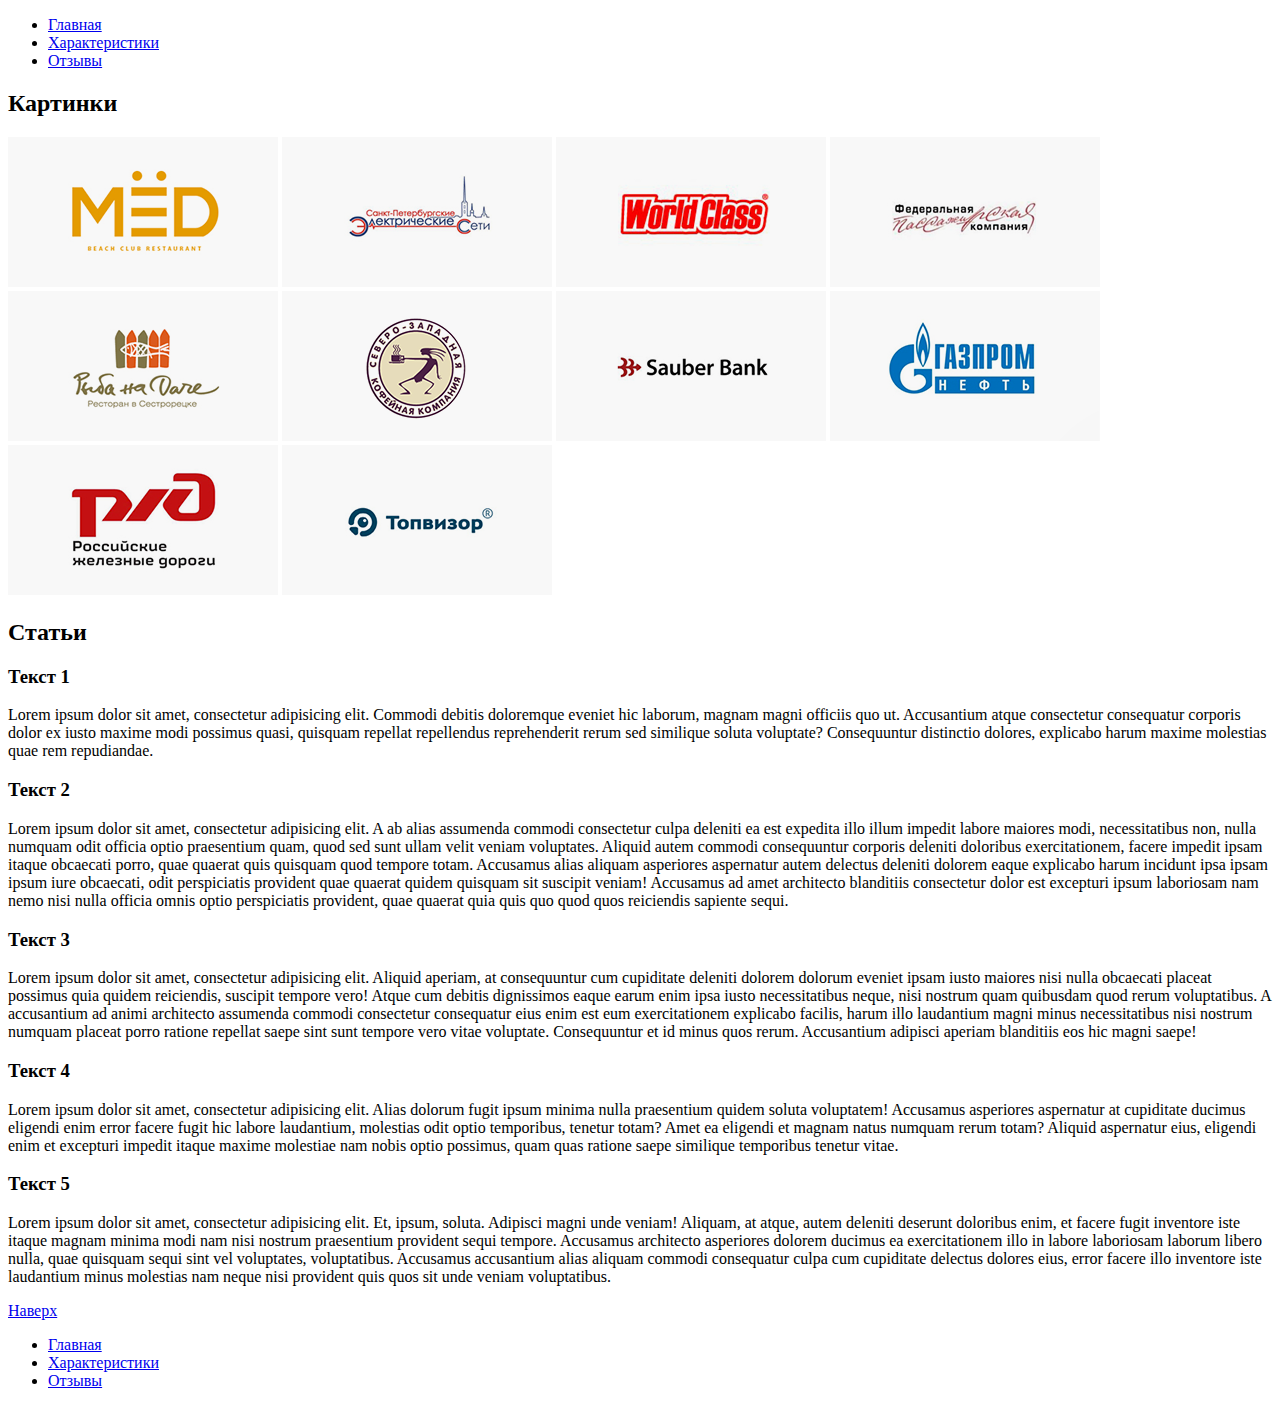
<file: homework_1/index.html>
<!DOCTYPE html>
<html lang="ru">
<head>
    <meta charset="UTF-8">
    <title>Главная</title>
    <link rel="icon" type="image/x-icon"  href="img/favicon.ico">
</head>
<body>
    <header>
        <nav class="nav__main">
            <ul id="head">
                <li><a href="index.html">Главная</a></li>
                <li><a href="specification.html">Характеристики</a></li>
                <li><a href="reviews.html">Отзывы</a></li>
            </ul>
        </nav>
    </header>
    <main>
        <section class="content__top">
            <h2>Картинки</h2>
                 <div class="gallery">
                    <img src="img/partner-1.png" alt="partner-1">
                    <img src="img/partner-2.png" alt="partner-2">
                    <img src="img/partner-3.png" alt="partner-3">
                    <img src="img/partner-4.png" alt="partner-4">
                    <img src="img/partner-5.png" alt="partner-5">
                    <img src="img/partner-6.png" alt="partner-6">
                    <img src="img/partner-7.png" alt="partner-7">
                    <img src="img/partner-8.png" alt="partner-8">
                    <img src="img/partner-9.png" alt="partner-9">
                    <img src="img/partner-10.png" alt="partner-10">
                </div>
        </section>
        <section class="content__bottom">
            <h2>Статьи</h2>
                <div class="articles">
                    <article>
                        <h3>Текст 1</h3>
                        <p>Lorem ipsum dolor sit amet, consectetur adipisicing elit. Commodi debitis doloremque eveniet hic laborum, magnam magni officiis quo ut.
                        Accusantium atque consectetur consequatur corporis dolor ex iusto maxime modi possimus quasi, quisquam repellat repellendus reprehenderit
                        rerum sed similique soluta voluptate? Consequuntur distinctio dolores, explicabo harum maxime molestias quae rem repudiandae.</p>
                    </article>
                    <article>
                        <h3>Текст 2</h3>
                        <p>Lorem ipsum dolor sit amet, consectetur adipisicing elit. A ab alias assumenda commodi consectetur culpa deleniti ea est
                            expedita illo illum impedit labore maiores modi, necessitatibus non, nulla numquam odit officia optio praesentium quam,
                            quod sed sunt ullam velit veniam voluptates. Aliquid autem commodi consequuntur corporis deleniti doloribus exercitationem,
                            facere impedit ipsam itaque obcaecati porro, quae quaerat quis quisquam quod tempore totam. Accusamus alias aliquam asperiores
                            aspernatur autem delectus deleniti dolorem eaque explicabo harum incidunt ipsa ipsam ipsum iure obcaecati, odit perspiciatis
                            provident quae quaerat quidem quisquam sit suscipit veniam! Accusamus ad amet architecto blanditiis consectetur dolor est
                            excepturi ipsum laboriosam nam nemo nisi nulla officia omnis optio perspiciatis provident, quae quaerat quia quis quo quod
                            quos reiciendis sapiente sequi.</p>
                    </article>
                    <article>
                        <h3>Текст 3</h3>
                        <p>Lorem ipsum dolor sit amet, consectetur adipisicing elit. Aliquid aperiam, at consequuntur cum cupiditate deleniti dolorem
                            dolorum eveniet ipsam iusto maiores nisi nulla obcaecati placeat possimus quia quidem reiciendis, suscipit tempore vero! Atque
                            cum debitis dignissimos eaque earum enim ipsa iusto necessitatibus neque, nisi nostrum quam quibusdam quod rerum voluptatibus.
                            A accusantium ad animi architecto assumenda commodi consectetur consequatur eius enim est eum exercitationem explicabo facilis,
                            harum illo laudantium magni minus necessitatibus nisi nostrum numquam placeat porro ratione repellat saepe sint sunt tempore vero vitae
                            voluptate. Consequuntur et id minus quos rerum. Accusantium adipisci aperiam blanditiis eos hic magni saepe!</p>
                    </article>
                    <article>
                        <h3>Текст 4</h3>
                        <p>Lorem ipsum dolor sit amet, consectetur adipisicing elit. Alias dolorum fugit ipsum minima nulla praesentium quidem soluta voluptatem!
                            Accusamus asperiores aspernatur at cupiditate ducimus eligendi enim error facere fugit hic labore laudantium, molestias odit optio temporibus,
                            tenetur totam? Amet ea eligendi et magnam natus numquam rerum totam? Aliquid aspernatur eius, eligendi enim et excepturi impedit itaque
                            maxime molestiae nam nobis optio possimus, quam quas ratione saepe similique temporibus tenetur vitae.</p>
                    </article>
                    <article>
                        <h3>Текст 5</h3>
                        <p>Lorem ipsum dolor sit amet, consectetur adipisicing elit. Et, ipsum, soluta. Adipisci magni unde veniam! Aliquam, at atque, autem
                            deleniti deserunt doloribus enim, et facere fugit inventore iste itaque magnam minima modi nam nisi nostrum praesentium provident
                            sequi tempore. Accusamus architecto asperiores dolorem ducimus ea exercitationem illo in labore laboriosam laborum libero nulla,
                            quae quisquam sequi sint vel voluptates, voluptatibus. Accusamus accusantium alias aliquam commodi consequatur culpa cum
                            cupiditate delectus dolores eius, error facere illo inventore iste laudantium minus molestias nam neque nisi provident
                            quis quos sit unde veniam voluptatibus.</p>
                    </article>
                </div>
        </section>
        <aside>
            <div class="nav__back">
                <a href="#head">Наверх</a>
            </div>
        </aside>
    </main>
    <footer>
        <ul class="nav__footer">
            <li><a href="index.html">Главная</a></li>
            <li><a href="specification.html">Характеристики</a></li>
            <li><a href="reviews.html">Отзывы</a></li>
        </ul>
    </footer>
</body>
</html>
</file>
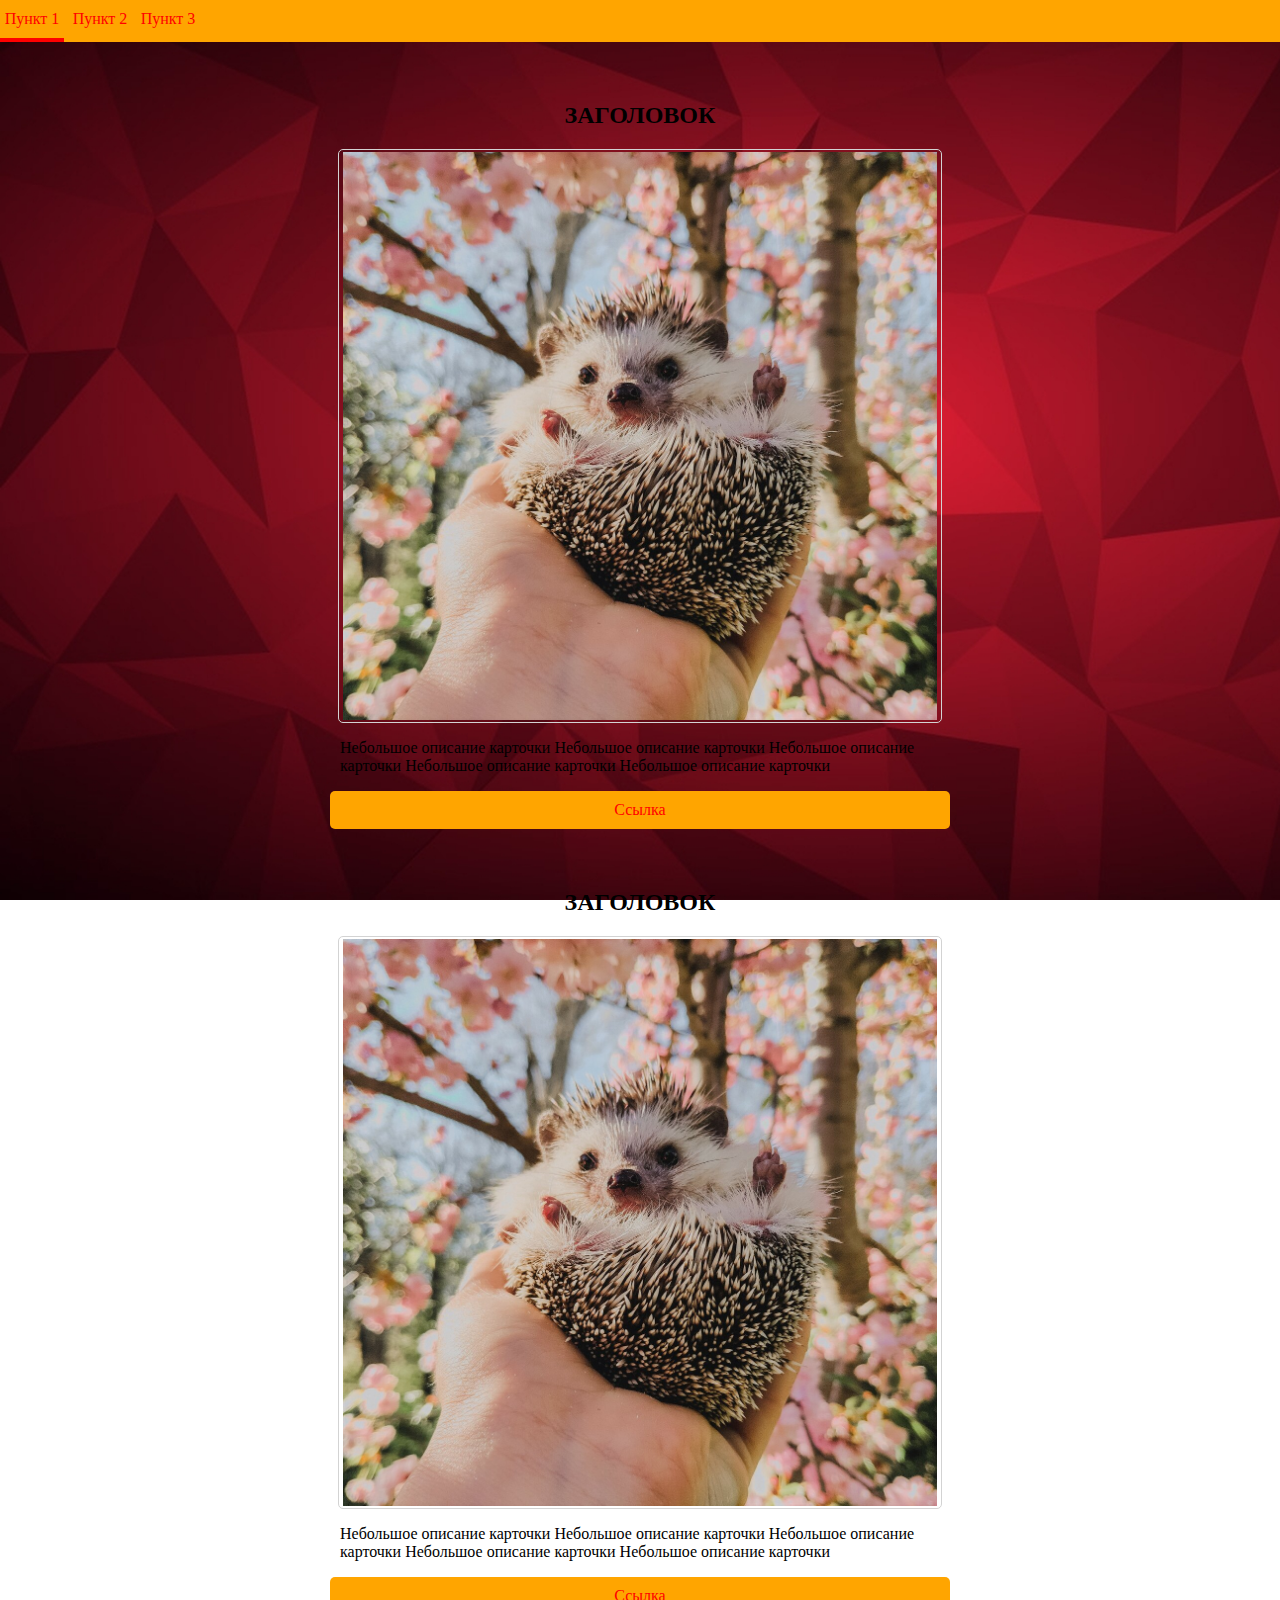
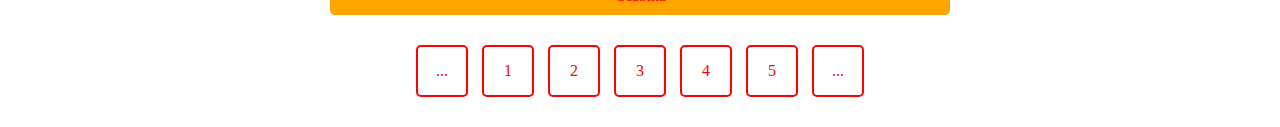
<file: homework_3/index.html>
<!DOCTYPE html>
<html lang="ru">
<head>
    <meta charset="UTF-8">
    <title>Стили</title>
    <link rel="stylesheet" href="style.css">
</head>
<body>
    <header>
        <ul class="menu">
            <li  class="menu-item-active"><a href="#" >Пункт 1</a></li>
            <li  class="menu-item">
                <a href="#">Пункт 2</a>
                <ul class="menu-item-hidden">
                    <li><a href="#">Пункт 2.1</a></li>
                    <li><a href="#">Пункт 2.2</a></li>
<!--                    <li><a class="menu-item-hidden" href="#">Пункт 2.1</a></li> -->
<!--                    <li><a class="menu-item-hidden" href="#">Пункт 2.2</a></li> -->
<!--                    Перенес класс menu-item-hidden из li в ul, так лучше -->
                </ul>
            </li>
            <li  class="menu-item"><a href="#">Пункт 3</a></li>
        </ul>
    </header>
    <main>
        <div class="card">
            <h2>ЗАГОЛОВОК</h2>
            <div class="img-border"><img src="img/hedgehog.jpg" alt="Ёжик"></div>
            <p>Небольшое описание карточки Небольшое описание карточки Небольшое описание карточки
                Небольшое описание карточки Небольшое описание карточки </p>
            <a href="#">Ссылка</a>
        </div>
        <div class="card">
            <h2>ЗАГОЛОВОК</h2>
            <div class="img-border"><img src="img/hedgehog.jpg" alt="Ёжик>"></div>
            <p>Небольшое описание карточки Небольшое описание карточки Небольшое описание карточки
                Небольшое описание карточки Небольшое описание карточки </p>
            <a href="#">Ссылка</a>
        </div>
        <div class="pagination">
            <a href="#">...</a>
            <a href="#">1</a>
            <a href="#">2</a>
            <a href="#">3</a>
            <a href="#">4</a>
            <a href="#">5</a>
            <a href="#">...</a>
        </div>
    </main>

</body>
</html>
</file>
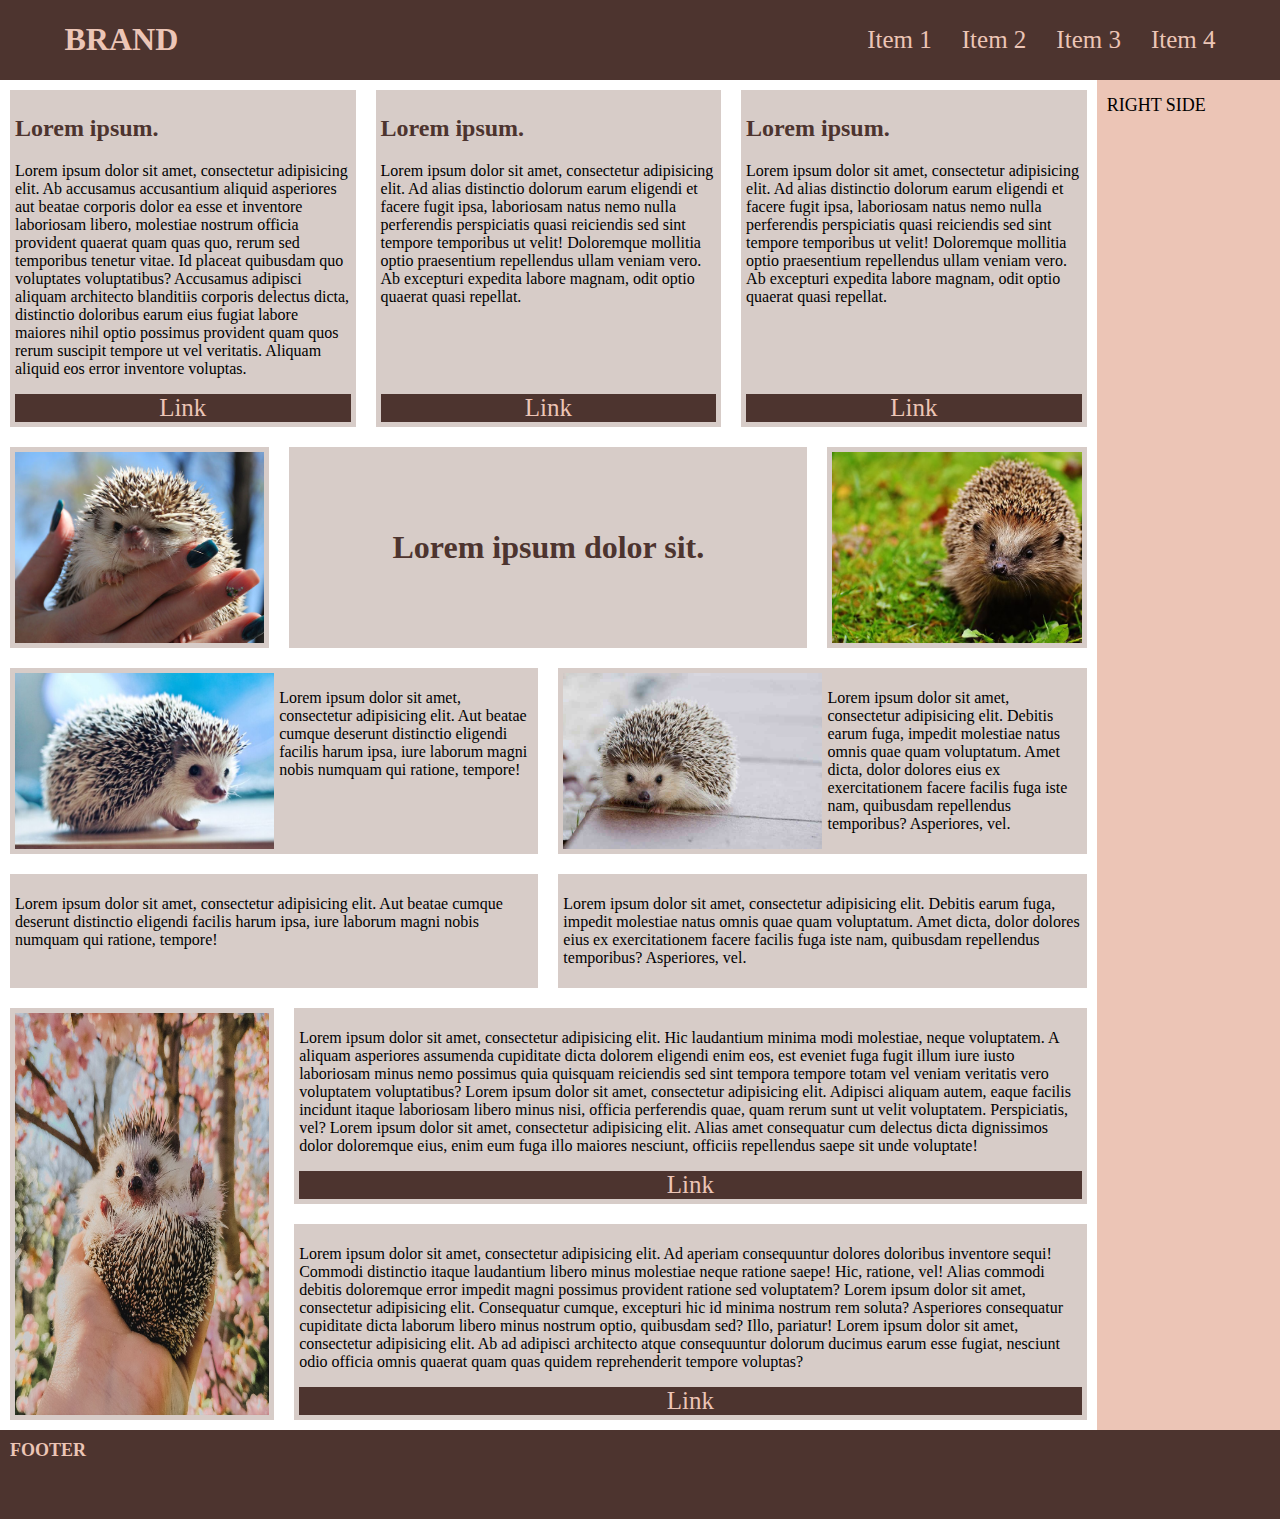
<file: homework_4/index.html>
<!DOCTYPE html>
<html lang="en">
<head>
    <meta charset="UTF-8">
    <title>Title</title>
    <link rel="stylesheet" href="styles/style.css">
</head>
<body>
    <header>
        <div class="logo">
            <h1>BRAND</h1>
        </div>
        <nav class="menu">
            <a href="#">Item 1</a>
            <a href="#">Item 2</a>
            <a href="#">Item 3</a>
            <a href="#">Item 4</a>
        </nav>
    </header>
    <main>
        <div class="content col-10">
            <div class="row_1">
                <div class="card_row_1 col-4">
                    <div class="card_row_1_text">
                        <h2>Lorem ipsum.</h2>
                        <p>Lorem ipsum dolor sit amet, consectetur adipisicing elit. Ab accusamus accusantium aliquid
                            asperiores aut beatae corporis dolor ea esse et inventore laboriosam libero, molestiae nostrum
                            officia provident quaerat quam quas quo, rerum sed temporibus tenetur vitae. Id placeat quibusdam
                            quo voluptates voluptatibus? Accusamus adipisci aliquam architecto blanditiis corporis delectus
                            dicta, distinctio doloribus earum eius fugiat labore maiores nihil optio possimus provident quam
                            quos rerum suscipit tempore ut vel veritatis. Aliquam aliquid eos error inventore voluptas.</p>
                     </div>
                    <div class="ref">
                         <a href="#">Link</a>
                    </div>
                </div>
                <div class="card_row_1 col-4">
                    <div class="card_row_1_text">
                        <h2>Lorem ipsum.</h2>
                        <p>Lorem ipsum dolor sit amet, consectetur adipisicing elit. Ad alias distinctio dolorum earum
                            eligendi et facere fugit ipsa, laboriosam natus nemo nulla perferendis perspiciatis quasi
                            reiciendis sed sint tempore temporibus ut velit! Doloremque mollitia optio praesentium repellendus
                            ullam veniam vero. Ab excepturi expedita labore magnam, odit optio quaerat quasi repellat.</p>
                    </div>
                    <div class="ref">
                        <a href="#">Link</a>
                    </div>
                </div>
                <div class="card_row_1 col-4">
                    <div class="card_row_1_text">
                        <h2>Lorem ipsum.</h2>
                        <p>Lorem ipsum dolor sit amet, consectetur adipisicing elit. Ad alias distinctio dolorum earum
                            eligendi et facere fugit ipsa, laboriosam natus nemo nulla perferendis perspiciatis quasi
                            reiciendis sed sint tempore temporibus ut velit! Doloremque mollitia optio praesentium repellendus
                            ullam veniam vero. Ab excepturi expedita labore magnam, odit optio quaerat quasi repellat.</p>
                    </div>
                    <div class="ref">
                        <a href="#">Link</a>
                    </div>
                </div>
            </div>
            <div class="row_2">
                <div class="card_row_2 col-3">
                    <img src="img/1.jpg">
                </div>
                <div class="card_row_2_wide col-6" >
                    <p>Lorem ipsum dolor sit.</p>
                </div>
                <div class="card_row_2 col-3">
                    <img src="img/5.jpg">
                </div>
            </div>
            <div class="row_3">
                <div class="card_row_3 col-6">
                    <img src="img/2.jpg">
                    <p>Lorem ipsum dolor sit amet, consectetur adipisicing elit. Aut beatae cumque deserunt distinctio
                        eligendi facilis harum ipsa, iure laborum magni nobis numquam qui ratione, tempore!</p>
                </div>
                <div class="card_row_3 col-6">
                    <img src="img/3.jpg">
                    <p>Lorem ipsum dolor sit amet, consectetur adipisicing elit. Debitis earum fuga, impedit molestiae
                        natus omnis quae quam voluptatum. Amet dicta, dolor dolores eius ex exercitationem facere
                        facilis fuga iste nam, quibusdam repellendus temporibus? Asperiores, vel.</p>
                </div>
            </div>
                <div class="row_4">
                    <div class="card_row_4 col-6">
                        <p>Lorem ipsum dolor sit amet, consectetur adipisicing elit. Aut beatae cumque deserunt distinctio
                            eligendi facilis harum ipsa, iure laborum magni nobis numquam qui ratione, tempore!</p>
                    </div>
                    <div class="card_row_4 col-6">
                        <p>Lorem ipsum dolor sit amet, consectetur adipisicing elit. Debitis earum fuga, impedit molestiae
                            natus omnis quae quam voluptatum. Amet dicta, dolor dolores eius ex exercitationem facere
                            facilis fuga iste nam, quibusdam repellendus temporibus? Asperiores, vel.</p>
                    </div>
                </div>
                <div class="row_5">
                    <div class="card_row_5 col-3">
                        <img src="img/4.jpg">
                    </div>
                    <div class="row_5_column col-9">
                        <div class="card_row_5_text_top">
                            <p>Lorem ipsum dolor sit amet, consectetur adipisicing elit. Hic laudantium minima modi
                                molestiae, neque voluptatem. A aliquam asperiores assumenda cupiditate dicta dolorem
                                eligendi enim eos, est eveniet fuga fugit illum iure iusto laboriosam minus nemo possimus
                                quia quisquam reiciendis sed sint tempora tempore totam vel veniam veritatis vero voluptatem
                                voluptatibus? Lorem ipsum dolor sit amet, consectetur adipisicing elit. Adipisci aliquam
                                autem, eaque facilis incidunt itaque laboriosam libero minus nisi, officia perferendis
                                quae, quam rerum sunt ut velit voluptatem. Perspiciatis, vel? Lorem ipsum dolor sit amet,
                                consectetur adipisicing elit. Alias amet consequatur cum delectus dicta dignissimos dolor
                                doloremque eius, enim eum fuga illo maiores nesciunt, officiis repellendus saepe sit unde
                                voluptate!</p>
                            <a href="#">Link</a>
                        </div>
                        <div class="card_row_5_text_bottom">
                            <p>Lorem ipsum dolor sit amet, consectetur adipisicing elit. Ad aperiam consequuntur
                                dolores doloribus inventore sequi! Commodi distinctio itaque laudantium libero minus
                                molestiae neque ratione saepe! Hic, ratione, vel! Alias commodi debitis doloremque error
                                impedit magni possimus provident ratione sed voluptatem? Lorem ipsum dolor sit amet,
                                consectetur adipisicing elit. Consequatur cumque, excepturi hic id minima nostrum rem
                                soluta? Asperiores consequatur cupiditate dicta laborum libero minus nostrum optio,
                                quibusdam sed? Illo, pariatur! Lorem ipsum dolor sit amet, consectetur adipisicing elit.
                                Ab ad adipisci architecto atque consequuntur dolorum ducimus earum esse fugiat, nesciunt
                                odio officia omnis quaerat quam quas quidem reprehenderit tempore voluptas?</p>
                            <a href="#">Link</a>
                        </div>
                    </div>
                </div>
            </div>
        <aside>
            <h2>RIGHT SIDE</h2>
        </aside>
    </main>
    <footer>
        <h2>FOOTER</h2>
    </footer>
</body>
</html>
</file>
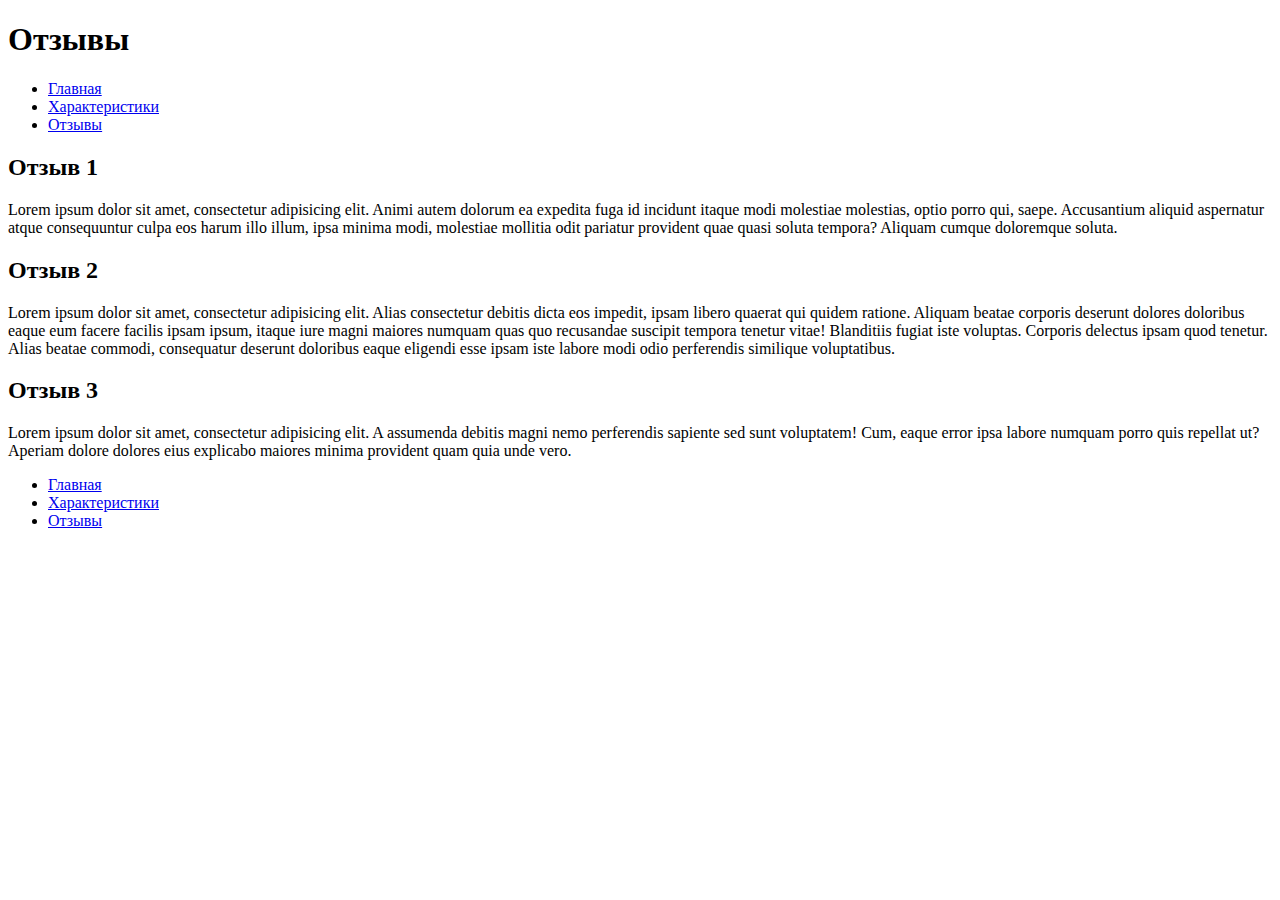
<file: homework_1/reviews.html>
<!DOCTYPE html>
<html lang="ru">
<head>
    <meta charset="UTF-8">
    <title>Отзывы</title>
    <link rel="icon" type="image/x-icon"  href="img/favicon.ico">
</head>
<body>
    <header>
        <h1>Отзывы</h1>
        <nav class="nav__main">
            <ul>
                <li><a href="index.html">Главная</a></li>
                <li><a href="specification.html">Характеристики</a></li>
                <li><a href="reviews.html">Отзывы</a></li>
            </ul>
        </nav>
    </header>
    <main>
        <section class="review__users">
            <div class="review">
                <h2>Отзыв 1</h2>
                <p>Lorem ipsum dolor sit amet, consectetur adipisicing elit. Animi autem dolorum ea expedita fuga id
                    incidunt itaque modi molestiae molestias, optio porro qui, saepe. Accusantium aliquid aspernatur
                    atque consequuntur culpa eos harum illo illum, ipsa minima modi, molestiae mollitia odit pariatur
                    provident quae quasi soluta tempora? Aliquam cumque doloremque soluta.</p>
            </div>
            <div class="review">
            <h2>Отзыв 2</h2>
            <p>Lorem ipsum dolor sit amet, consectetur adipisicing elit. Alias consectetur debitis dicta eos impedit,
                ipsam libero quaerat qui quidem ratione. Aliquam beatae corporis deserunt dolores doloribus eaque eum facere
                facilis ipsam ipsum, itaque iure magni maiores numquam quas quo recusandae suscipit tempora tenetur vitae!
                Blanditiis fugiat iste voluptas. Corporis delectus ipsam quod tenetur. Alias beatae commodi, consequatur
                deserunt doloribus eaque eligendi esse ipsam iste labore modi odio perferendis similique voluptatibus.</p>
            </div>
            <div class="review">
            <h2>Отзыв 3</h2>
            <p>Lorem ipsum dolor sit amet, consectetur adipisicing elit. A assumenda debitis magni nemo perferendis sapiente
                sed sunt voluptatem! Cum, eaque error ipsa labore numquam porro quis repellat ut? Aperiam dolore dolores eius
                explicabo maiores minima provident quam quia unde vero.</p>
            </div>
        </section>
    </main>
    <footer>
        <ul class="nav__footer">
            <li><a href="index.html">Главная</a></li>
            <li><a href="specification.html">Характеристики</a></li>
            <li><a href="reviews.html">Отзывы</a></li>
        </ul>
    </footer>
</body>
</html>
</file>
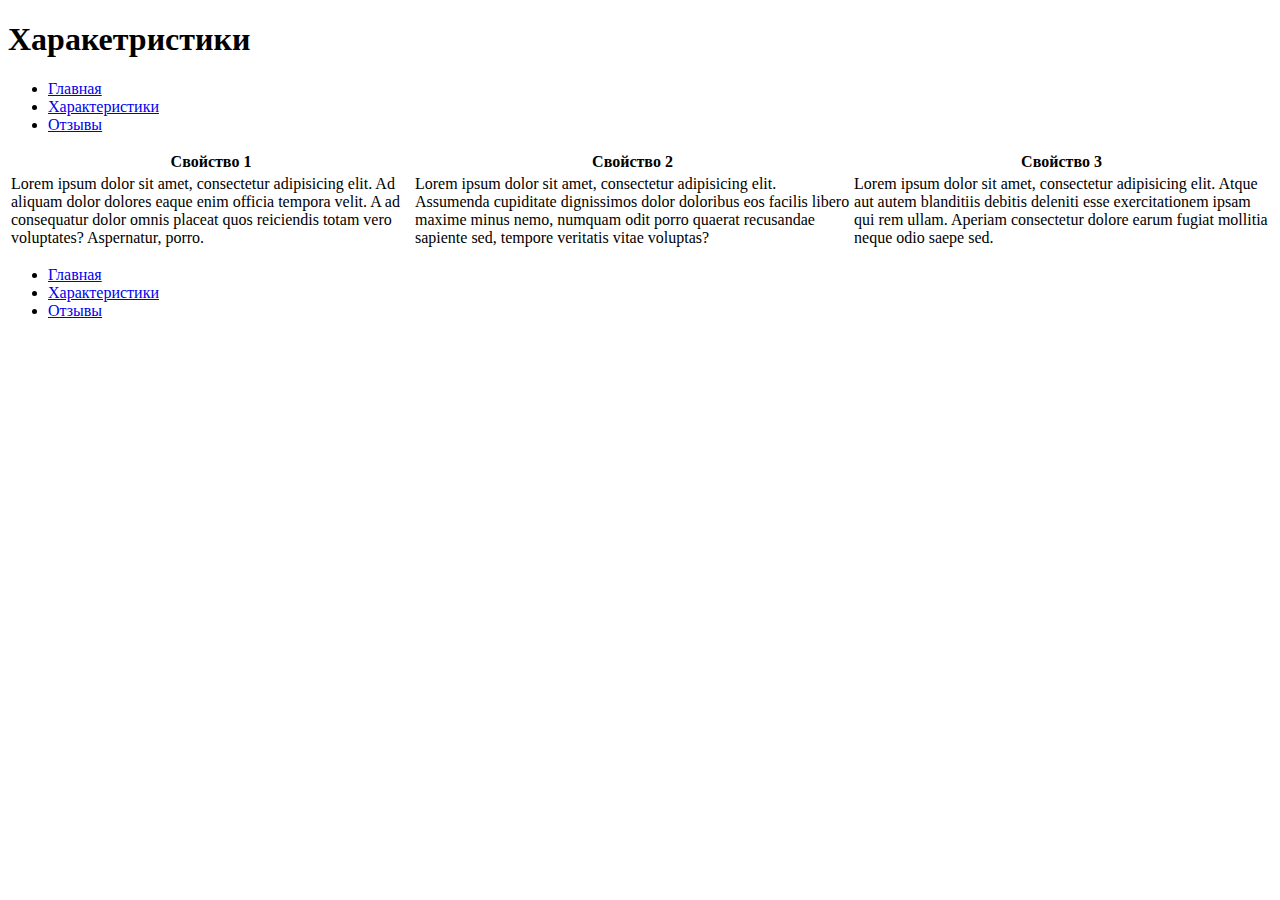
<file: homework_1/specification.html>
<!DOCTYPE html>
<html lang="ru">
<head>
    <meta charset="UTF-8">
    <title>Характеристики</title>
    <link rel="icon" type="image/x-icon"  href="img/favicon.ico">
</head>
<body>
    <header>
        <h1>Харакетристики</h1>
        <nav class="nav__main">
            <ul>
                <li><a href="index.html">Главная</a></li>
                <li><a href="specification.html">Характеристики</a></li>
                <li><a href="reviews.html">Отзывы</a></li>
            </ul>
        </nav>
    </header>
    <main>
        <section class="specification__main">
            <div class="specification__table">

                <table>
                    <tr>
                        <th>Свойство 1</th>
                        <th>Свойство 2</th>
                        <th>Свойство 3</th>
                    </tr>
                    <tr>
                        <td>
                            Lorem ipsum dolor sit amet, consectetur adipisicing elit. Ad aliquam dolor dolores eaque
                            enim officia tempora velit. A ad consequatur dolor omnis placeat quos reiciendis totam
                            vero voluptates? Aspernatur, porro.
                        </td>
                        <td>
                            Lorem ipsum dolor sit amet, consectetur adipisicing elit. Assumenda cupiditate dignissimos
                            dolor doloribus eos facilis libero maxime minus nemo, numquam odit porro quaerat recusandae
                            sapiente sed, tempore veritatis vitae voluptas?
                        </td>
                        <td>
                            Lorem ipsum dolor sit amet, consectetur adipisicing elit. Atque aut autem blanditiis debitis
                            deleniti esse exercitationem ipsam qui rem ullam. Aperiam consectetur dolore earum fugiat
                            mollitia neque odio saepe sed.
                        </td>
                    </tr>
                </table>
            </div>
        </section>
    </main>
    <footer>
        <ul class="nav__footer">
            <li><a href="index.html">Главная</a></li>
            <li><a href="specification.html">Характеристики</a></li>
            <li><a href="reviews.html">Отзывы</a></li>
        </ul>
    </footer>
</body>
</html>
</file>
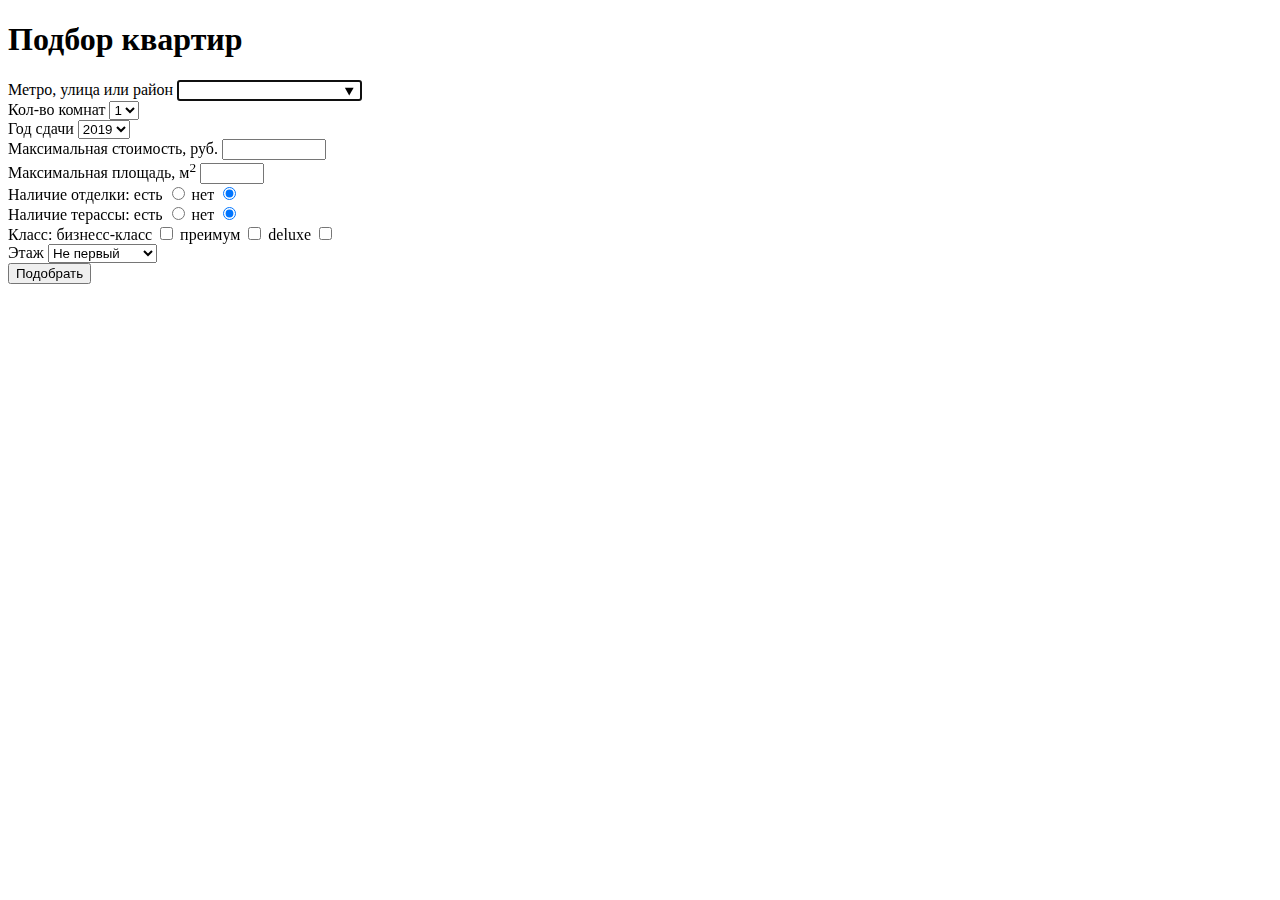
<file: homework_2/apatrments_selection.html>
<!DOCTYPE html>
<html lang="ru">
<head>
    <meta charset="UTF-8">
    <title>Подбор квартир</title>
</head>
<body>
    <form action="#" method="post">
        <h1>Подбор квартир</h1>
            <div>
                <label for="location">Метро, улица или район</label>
                <input id="location" type="text" list="location_list" autofocus>
                <datalist id="location_list">
                    <option value="Парк победы">
                    <option value="Московская">
                    <option value="Чкаловская">
                    <option value="Нарвская">
                    <option value="Московский район">
                    <option value="Петроградский район">
                    <option value="Адмиралтейский район">
                    <option value="ул. Варшавская">
                    <option value="ул. Ленсовета">
                    <option value="ул. Ропшинская">
                    <option value="Нарвский пр.">
                </datalist>
            </div>
            <div>
                <label for="rooms_number">Кол-во комнат</label>
                <select id="rooms_number">
                    <option value="rooms_number_1">1</option>
                    <option value="rooms_number_2">2</option>
                    <option value="rooms_number_3">3</option>
                    <option value="rooms_number_4">4</option>
                    <option value="rooms_number_5">5</option>
                </select>
            </div>
            <div>
                <label for="year">Год сдачи</label>
                <select id="year">
                    <option value="year_2019">2019</option>
                    <option value="year_2020">2020</option>
                    <option value="year_2021">2021</option>
                    <option value="year_2022">2022</option>
                    <option value="year_2023">2023</option>
                    <option value="year_2024">2024</option>
                </select>
            </div>
            <div>
                <label for="max_price">Максимальная стоимость, руб.</label>
                <input id="max_price" type="number" name="max_price" min="900000" max="10000000" step="1000">
            </div>
            <div>
                <label for="max_size">Максимальная площадь, м<sup>2</sup></label>
                <input id="max_size" type="number" name="max_size" min="37" max="120" step="1">
            </div>
            <div>
                <label>Наличие отделки:</label>
                <label>
                    есть
                    <input type="radio" value="yes" name="finishing">
                </label>
                <label>
                    нет
                    <input type="radio" value="no" name="finishing" checked>
                </label>
            </div>
        <div>
            <label>Наличие терассы:</label>
            <label>
                есть
                <input type="radio" value="yes" name="terrace">
            </label>
            <label>
                нет
                <input type="radio" value="no" name="terrace" checked>
            </label>
        </div>
        <div>
            <label>Класс:</label>
            <label>
                бизнесс-класс
                <input type="checkbox" value="business_class" name="apartments_class[]">
            </label>
            <label>
                преимум
                <input type="checkbox" value="premium_class" name="apartments_class[]">
            </label>
            <label>
                deluxe
                <input type="checkbox" value="deluxe_class" name="apartments_class[]">
            </label>
        </div>
        <div>
            <label for="floor_number">Этаж</label>
            <select id="floor_number">
                <option value="floor_not_first">Не первый</option>
                <option value="floor_not_last">Не последний</option>
                <option value="floor_1">1</option>
                <option value="floor_2">2</option>
                <option value="floor_3">3</option>
                <option value="floor_4">4</option>
                <option value="floor_5">5</option>
                <option value="floor_6">6</option>
                <option value="floor_7">7</option>
                <option value="floor_8">8</option>
                <option value="floor_9">9</option>
                <option value="floor_10">10</option>
            </select>
        </div>
        <div>
            <input type="submit" value="Подобрать">
        </div>

    </form>


</body>
</html>
</file>
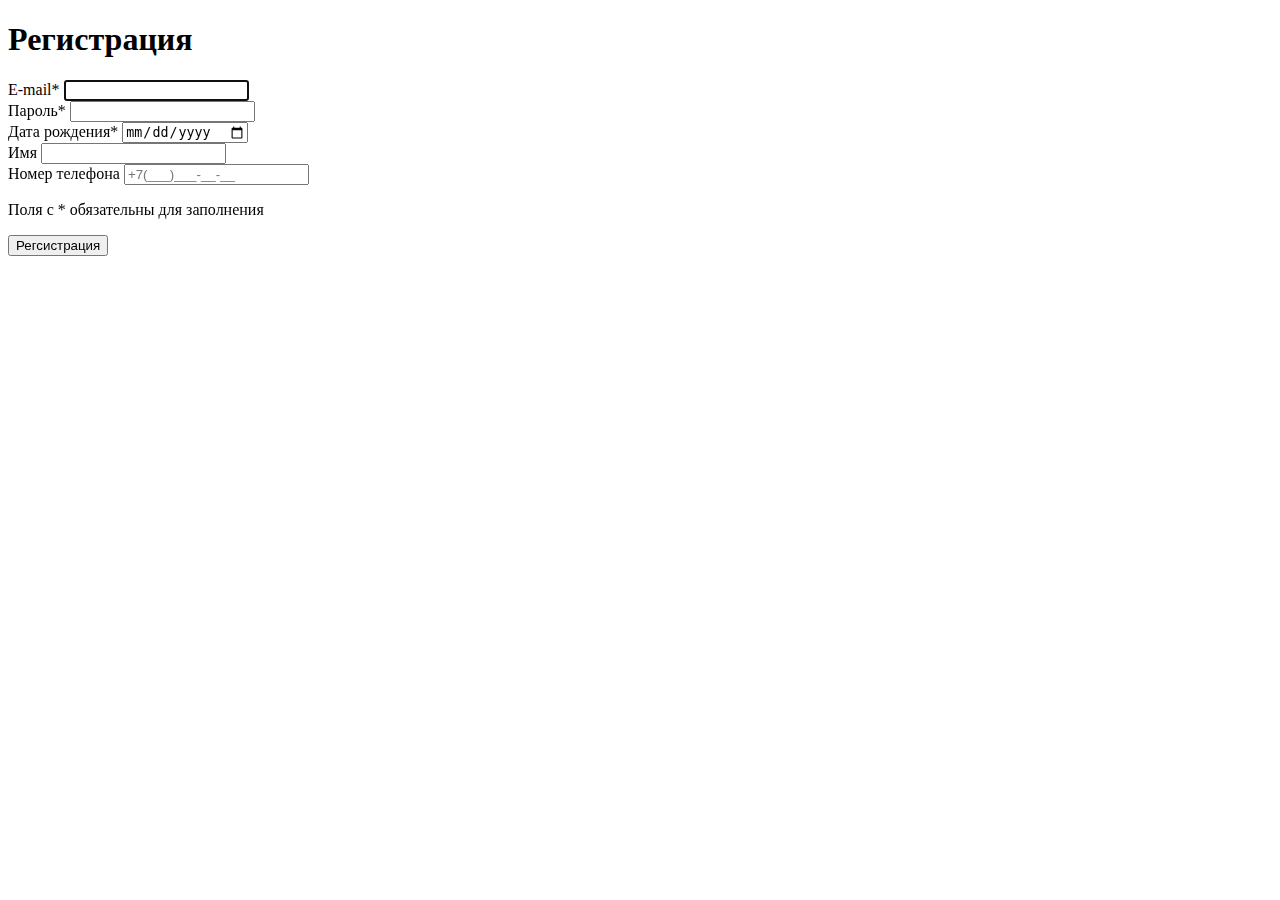
<file: homework_2/registration_form.html>
<!DOCTYPE html>
<html lang="ru">
<head>
    <meta charset="UTF-8">
    <title>Регистрация</title>
</head>
<body>
    <form action="#" method="post">
        <h1>Регистрация</h1>
            <div>
                <label for="email">E-mail*</label>
                <input id="email" type="email" name="email" required autofocus>
            </div>
            <div>
                <label for="password">Пароль*</label>
                <input id="password" type="password" name="password" required>
            </div>
            <div>
                <label for="birth_date">Дата рождения*</label>
                <input id="birth_date" type="date" name="birth_date" required>
            </div>
        <div>
            <label for="user_name">Имя</label>
            <input id="user_name" type="text" name="user_name">
        </div>
        <div>
            <label for="phone_number">Номер телефона</label>
            <input id="phone_number" type="tel" name="phone_number"
                   placeholder="+7(___)___-__-__">
        </div>
        <p>Поля с * обязательны для заполнения</p>
        <div>
            <input type="submit" value="Регсистрация">
        </div>
    </form>
</body>
</html>
</file>
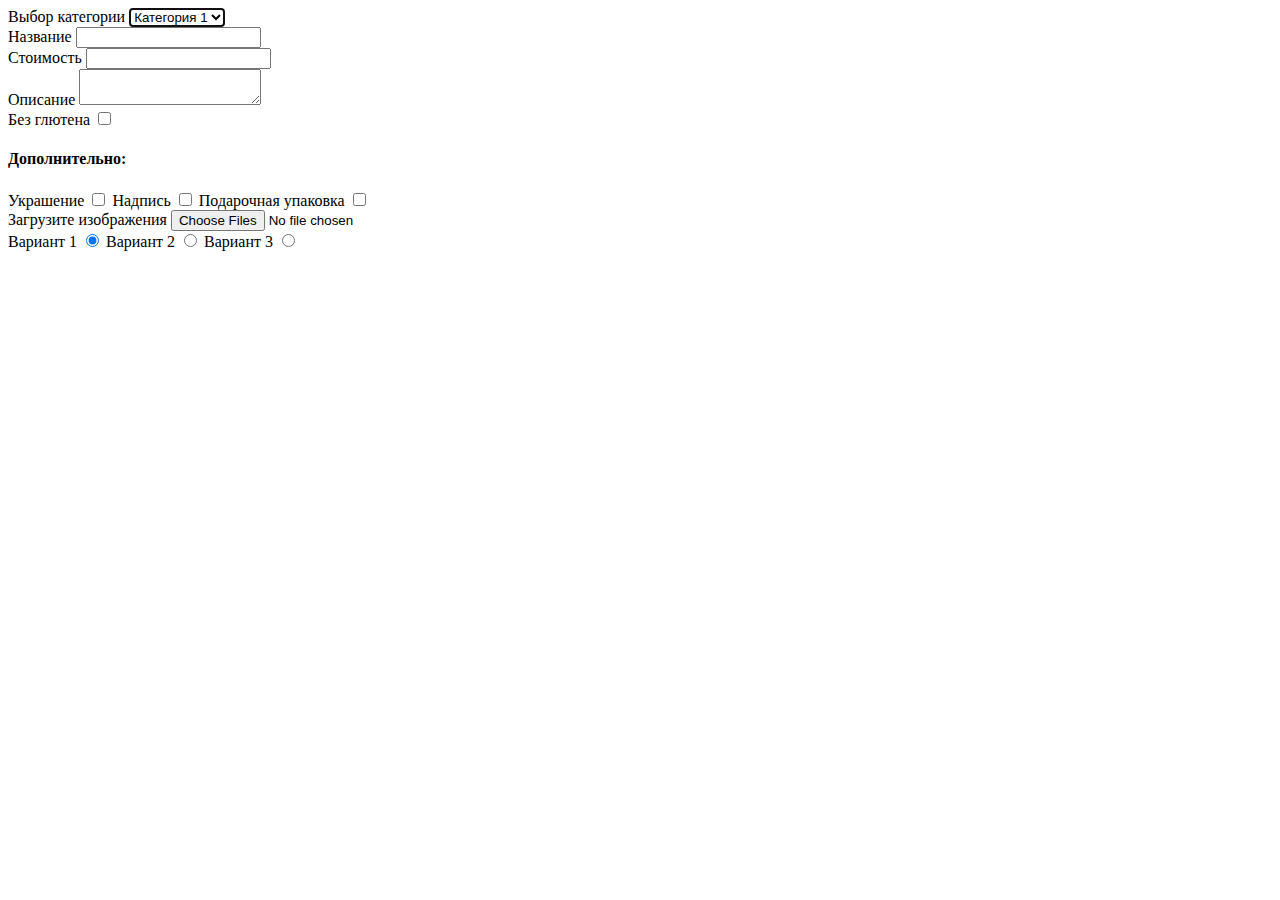
<file: homework_8/add-cake.html>
<!doctype html>
<html lang="en">
<head>
    <meta charset="utf-8">
    <title>Добавление торта</title>
</head>
<body>
    <form action="#" method="post" enctype="multipart/form-data">
        <div>
            <label for="category">Выбор категории</label>
            <!-- category: first -->
            <select autofocus id="category" name="category">
                <option value="first" selected>Категория 1</option> <!-- + -->
                <option value="second">Категория 2</option>
                <option value="third">Категория 3</option>
            </select>
        </div>

        <div>
            <label for="name">Название</label>
            <input id="name" type="text" name="name">
        </div>
        <div>
            <label for="price">Стоимость</label>
            <input id="price"
                   type="number"
                   name="price"
                   min="100"
                   step="50">
        </div>

        <div>
            <label for="description">Описание</label>
            <!-- у тега textarea нет атрибута type  -->
            <textarea id="description" name="description"></textarea>
        </div>

        <div>
            <label for="gluten">Без глютена</label>
            <input id="gluten" type="checkbox" name="gluten" value="gluten">
        </div>
        <div>
            <!-- группа чекбоков (выбор нескольких варианта из нескольких) -->
            <!-- additional: [decoration, pack] -->
            <h4>Дополнительно:</h4>
            <label>
                Украшение
                <input type="checkbox" name="additional[]" value="decoration"> <!-- + -->
            </label>
            <label>
                Надпись
                <input type="checkbox" name="additional[]" value="text">
            </label>
            <label>
                Подарочная упаковка
                <input type="checkbox" name="additional[]" value="pack"> <!-- + -->
            </label>
        </div>

        <div>
            <label for="picture">Загрузите изображения</label>
            <!-- один файл -->
            <!--<input type="file" name="picture">-->
            <!-- несколько файлов -->
            <input id="picture" type="file"
                   name="picture[]" multiple
                   accept="image/*"> <!-- .png, .gif  -->
        </div>
        <div>
            <!-- группа радиокнопок (выбор одного варианта из нескольких) -->
            <!-- answer: third -->
            <label>
                Вариант 1
                <input type="radio" name="answer" value="first" checked>
            </label>
            <label>
                Вариант 2
                <input type="radio" name="answer" value="second">
            </label>
            <label>
                Вариант 3
                <input type="radio" name="answer" value="third"> <!-- + -->
            </label>
        </div>

    </form>
</body>
</html>
</file>
<file: homework_3/style.css>
body{
    margin: 0;
    background-image: url("img/background_1.jpg");
    background-size: cover;
    background-attachment: fixed;
}

.menu {
    background-color: orange;
    margin: 0;
    padding: 0;
}

.menu-item {
    display: inline-block;
    padding: 10px 0;
    width: 5%;
    text-align: center;
}

.menu-item-hidden {
    display: none;
}

.menu-item-active {
    display: inline-block;
    padding: 10px 0;
    text-align: center;
    border-bottom: 4px solid red;
    width: 5%;
}

.menu a {
    text-decoration: none;
    color: red;
}

main {
    max-width: 1200px;
    margin: 0 auto;
}

h2 {
    text-align: center;
    margin-top: 5%;
}

.card img {
    display: block;
    width: 99%;
    height: auto;
    margin-left: auto;
    margin-right: auto;
    padding: 1px;
}

.card .img-border {
    width: 50%;
    margin: auto;
    padding: 1px;
    border: 1px solid lightgrey;
    border-radius: 5px;
}

p {
    width: 50%;
    margin-left: auto;
    margin-right: auto;
}

.card > a {
    display: block;
    text-decoration: none;
    text-align: center;
    width: 50%;
    padding: 10px;
    margin-left: auto;
    margin-right: auto;
    background-color: orange;
    border-radius: 5px;
    color: red;
}

.pagination {
    text-align: center;
    width: 50%;
    margin: 30px auto;
}

.pagination  a {
    display: inline-block;
    text-decoration: none;
    color: red;
    padding: 15px;
    border: 2px solid red;
    border-radius: 5px;
    width: 18px;
    height: 18px;
    margin-left: 5px;
    margin-right: 5px;
}
</file>
<file: homework_4/styles/style.css>
@import "flex-grid.css";

body {
    margin: 0;
}

header {
    display: flex;
    justify-content: space-around;
    background-color: #4d342f;
    gap: 35em;
}

h1 {
    color: #ecc5b6;
}

nav {
    display: flex;
    flex-direction: row;
    gap: 30px;
}

nav a {
    display: flex;
    flex-direction: column;
    justify-content: center;
    text-decoration: none;
    color: #ecc5b6;
    font-size: 25px;
}

main {
    display: flex;
}

.content {
    display: flex;
    flex-direction: column;
    margin: 10px;
}

.row_1 {
    display: flex;
    margin-bottom: 20px;
    gap: 20px;
    width: calc(100% - 30px);
}

.card_row_1 {
    display: flex;
    flex-direction: column;
    background-color: #d7ccc8;
    justify-content: space-between;
    padding: 5px;
}

.card_row_1 h2 {
    color: #4d342f;
}

a {
    display: flex;
    text-decoration: none;
    background-color: #4d342f;
    color: #ecc5b6;
    font-size: 25px;
    justify-content: center;
}

aside {
    background-color: #ecc5b6;
    flex-grow: 1;
    margin-left: 10px;
}

.row_2 {
    display: flex;
    margin-bottom: 20px;
    gap: 20px;
    width: calc(100% - 30px);
}

.card_row_2,
.card_row_2_wide {
    display: flex;
    background-color: #d7ccc8;
    padding: 5px;
}

.card_row_2_wide {
    justify-content: center;
}

.card_row_2_wide p {
    display: flex;
    flex-direction: column;
    justify-content: center;
    font-size: 32px;
    font-weight: bold;
    color: #4d342f;
}

.card_row_2 img {
    width: 100%;
}

.row_3 {
    display: flex;
    margin-bottom: 20px;
    gap: 20px;
    width: calc(100% - 10px);
}

.card_row_3 {
    display: flex;
    background-color: #d7ccc8;
    padding: 5px;
}

.card_row_3 img {
    width: 50%;
    height: auto;
}

.card_row_3 p {
    padding-left: 5px;
}

.row_4 {
    display: flex;
    margin-bottom: 20px;
    gap: 20px;
    width: calc(100% - 10px);
}

.card_row_4 {
    display: flex;
    background-color: #d7ccc8;
    padding: 5px;
}

.row_5 {
    display: flex;
    gap: 20px;
    width: calc(100% - 10px);
}

.card_row_5 {
    display: flex;
    background-color: #d7ccc8;
}

.card_row_5_column {
    display: flex;
    flex-direction: column;
    justify-content: space-between;
    padding: 5px;
}

.card_row_5_text_top {
    display: flex;
    background-color: #d7ccc8;
    flex-direction: column;
    margin-bottom: 20px;
    padding: 5px;
}

.card_row_5_text_bottom {
    display: flex;
    background-color: #d7ccc8;
    flex-direction: column;
    padding: 5px;
}

.card_row_5 img {
    width: 100%;
    padding: 5px;
}

footer {
    display: flex;
    background-color: #4d342f;
}

aside h2 {
    padding-left: 10px;
    font-weight: normal;
    font-size: 18px;
}

footer {
    flex-direction: column;
}

footer h2 {
    color: #ecc5b6;
    margin-top: 0;
    margin-bottom: 48px;
    padding: 10px;
    font-size: 18px;
}
</file>
